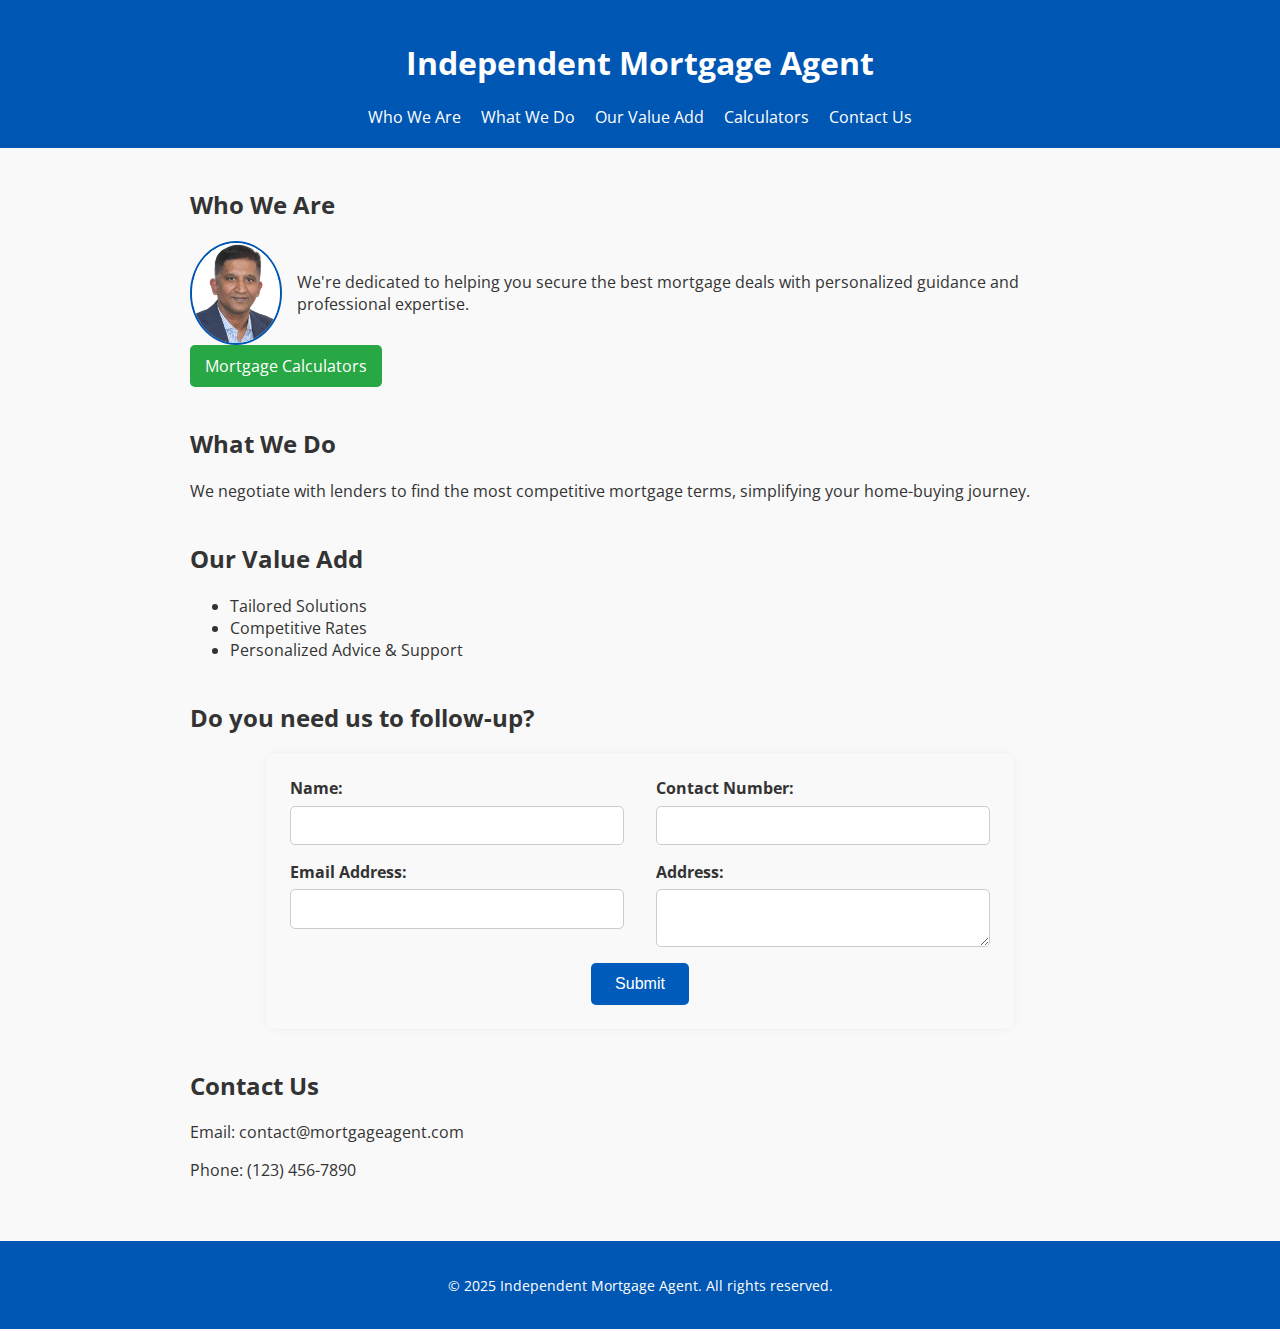
<file: index.html>
<!DOCTYPE html>
<html lang="en">
<head>
  <meta charset="UTF-8" />
  <meta name="viewport" content="width=device-width, initial-scale=1.0"/>
  <title>Independent Mortgage Agent</title>
  <link rel="stylesheet" href="styles.css" />
  <link href="https://fonts.googleapis.com/css2?family=Montserrat:wght@700&family=Open+Sans&display=swap" rel="stylesheet" />
  <meta name="description" content="Professional mortgage services with expert advice and competitive rates." />
</head>
<body>
  <header>
    <h1>Independent Mortgage Agent</h1>
    <nav>
      <a href="#who-we-are">Who We Are</a>
      <a href="#what-we-do">What We Do</a>
      <a href="#value-add">Our Value Add</a>
      <a href="calculators.html">Calculators</a>
      <a href="#contact-us">Contact Us</a>
    </nav>
  </header>

  <main>
    <section id="who-we-are">
      <h2>Who We Are</h2>
      <div class="profile-container">
        <img src="images/profile.jpg" alt="Mortgage Agent" class="profile-image" />
        <p>We're dedicated to helping you secure the best mortgage deals with personalized guidance and professional expertise.</p>
      </div>
      <a href="calculators.html" class="button">Mortgage Calculators</a>
    </section>

    <section id="what-we-do">
      <h2>What We Do</h2>
      <p>We negotiate with lenders to find the most competitive mortgage terms, simplifying your home-buying journey.</p>
    </section>

    <section id="value-add">
      <h2>Our Value Add</h2>
      <ul>
        <li>Tailored Solutions</li>
        <li>Competitive Rates</li>
        <li>Personalized Advice & Support</li>
      </ul>
    </section>

    <section id="follow-up">
      <h2>Do you need us to follow-up?</h2>
      <form action="http://127.0.0.1:5000/submit" method="POST" class="form-grid-2x2">
        <div class="form-group">
          <label for="name">Name:</label>
          <input type="text" id="name" name="name" required />
        </div>

        <div class="form-group">
          <label for="phone">Contact Number:</label>
          <input type="tel" id="phone" name="phone" required />
        </div>

        <div class="form-group">
          <label for="email">Email Address:</label>
          <input type="email" id="email" name="email" required />
        </div>

        <div class="form-group">
          <label for="address">Address:</label>
          <textarea id="address" name="address" rows="2" required></textarea>
        </div>

        <div class="form-submit">
          <button type="submit">Submit</button>
        </div>
      </form>
    </section>

    <section id="contact-us">
      <h2>Contact Us</h2>
      <p>Email: contact@mortgageagent.com</p>
      <p>Phone: (123) 456-7890</p>
    </section>
  </main>

  <footer>
    <p>© 2025 Independent Mortgage Agent. All rights reserved.</p>
  </footer>

  <!-- Start of Tawk.to Script -->
  <script type="text/javascript">
    var Tawk_API = Tawk_API || {}, Tawk_LoadStart = new Date();
    (function () {
      var s1 = document.createElement("script"),
        s0 = document.getElementsByTagName("script")[0];
      s1.async = true;
      s1.src = "https://embed.tawk.to/67fbd5248c84f5190eaa14ff/1ionrh5v8";
      s1.charset = "UTF-8";
      s1.setAttribute("crossorigin", "*");
      s0.parentNode.insertBefore(s1, s0);
    })();
  </script>
  <!-- End of Tawk.to Script -->
</body>
</html>
</file>
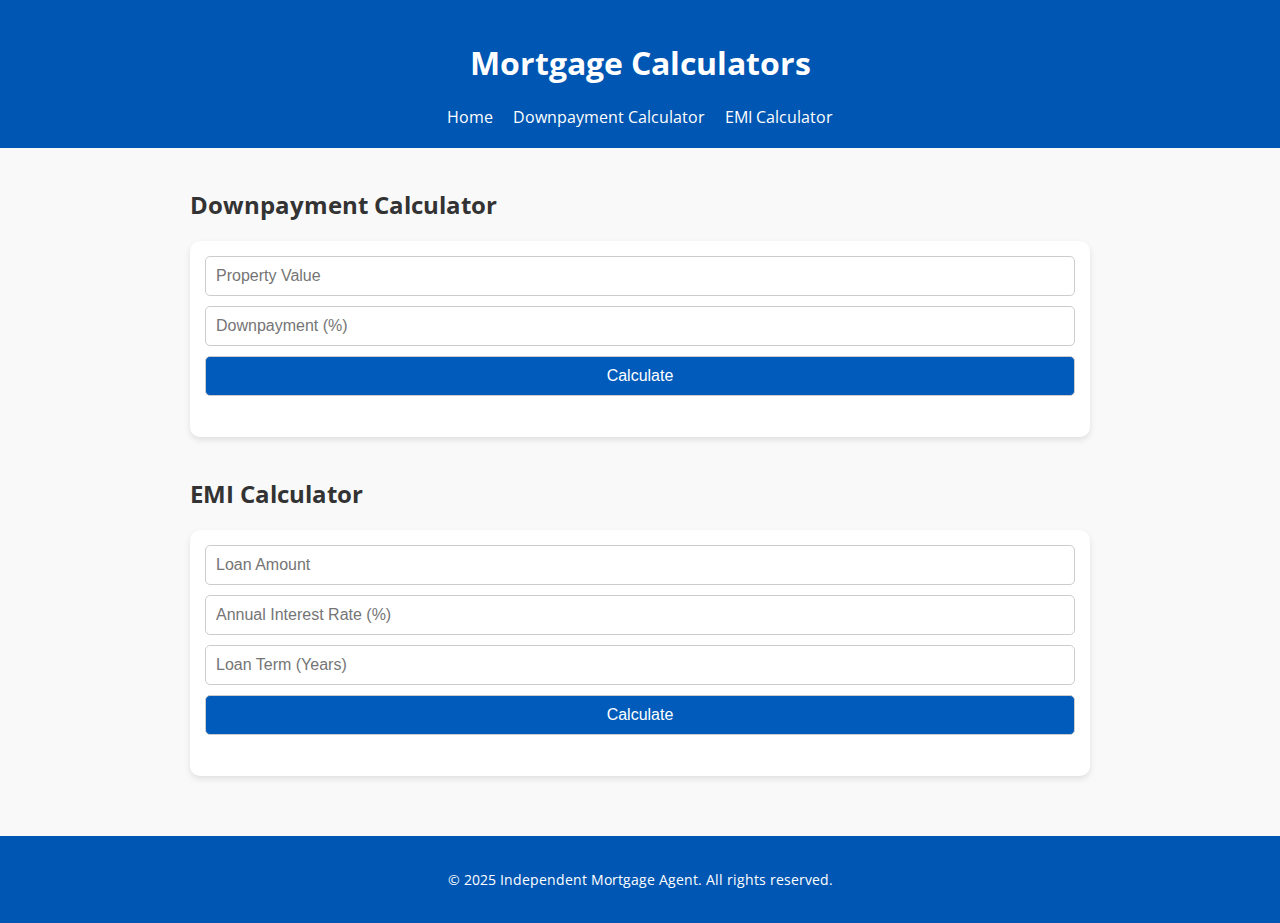
<file: calculators.html>
<!DOCTYPE html>
<html lang="en">
<head>
    <meta charset="UTF-8">
    <meta name="viewport" content="width=device-width, initial-scale=1.0">
    <title>Mortgage Calculators</title>
    <link rel="stylesheet" href="styles.css">
    <link href="https://fonts.googleapis.com/css2?family=Montserrat:wght@700&family=Open+Sans&display=swap" rel="stylesheet">
    <meta name="description" content="Use our mortgage calculators to estimate your downpayment and monthly EMI.">
</head>
<body>

<header>
    <h1>Mortgage Calculators</h1>
    <nav>
        <a href="index.html">Home</a>
        <a href="#downpayment-calculator">Downpayment Calculator</a>
        <a href="#emi-calculator">EMI Calculator</a>
    </nav>
</header>

<main>
    <section id="downpayment-calculator">
        <h2>Downpayment Calculator</h2>
        <div class="calculator">
            <input type="number" id="propertyValue" placeholder="Property Value">
            <input type="number" id="downpaymentPercentage" placeholder="Downpayment (%)">
            <button onclick="calculateDownpayment()">Calculate</button>
            <p id="downpaymentResult"></p>
        </div>
    </section>

    <section id="emi-calculator">
        <h2>EMI Calculator</h2>
        <div class="calculator">
            <input type="number" id="loanAmount" placeholder="Loan Amount">
            <input type="number" id="interestRate" placeholder="Annual Interest Rate (%)">
            <input type="number" id="loanTerm" placeholder="Loan Term (Years)">
            <button onclick="calculateEMI()">Calculate</button>
            <p id="emiResult"></p>
        </div>
    </section>
</main>

<footer>
    <p>© 2025 Independent Mortgage Agent. All rights reserved.</p>
</footer>

<script src="script.js"></script>

<!--Start of Tawk.to Script-->
<script type="text/javascript">
var Tawk_API=Tawk_API||{}, Tawk_LoadStart=new Date();
(function(){
var s1=document.createElement("script"),s0=document.getElementsByTagName("script")[0];
s1.async=true;
s1.src='https://embed.tawk.to/67fbd5248c84f5190eaa14ff/1ionrh5v8';
s1.charset='UTF-8';
s1.setAttribute('crossorigin','*');
s0.parentNode.insertBefore(s1,s0);
})();
</script>
<!--End of Tawk.to Script-->

</body>
</html>
</file>
<file: styles.css>
body {
  font-family: 'Open Sans', sans-serif;
  margin: 0;
  padding: 0;
  background-color: #f9f9f9;
  color: #333;
}

header, footer {
  background-color: #0056b3;
  color: #ffffff;
  padding: 20px;
  text-align: center;
  position: sticky;
  top: 0;
  z-index: 100;
}

main {
  max-width: 900px;
  margin: auto;
  padding: 20px;
}

nav a {
  color: white;
  margin: 0 8px;
  text-decoration: none;
}

nav a:hover {
  color: #ffdd57;
}

section {
  margin-bottom: 40px;
}

.profile-container {
  display: flex;
  align-items: center;
  gap: 15px;
}

.profile-image {
  width: 100px;
  height: 100px;
  border-radius: 50%;
  object-fit: cover;
  border: 2px solid #0056b3;
}

.button {
  display: inline-block;
  padding: 10px 15px;
  background-color: #28a745;
  color: white;
  text-decoration: none;
  border-radius: 5px;
  transition: background-color 0.3s;
}

.button:hover {
  background-color: #218838;
}

footer {
  font-size: 0.9rem;
}

.calculator {
  background-color: #fff;
  padding: 15px;
  border-radius: 10px;
  box-shadow: 0 3px 6px rgba(0, 0, 0, 0.1);
}

.calculator input, .calculator button {
  width: 100%;
  box-sizing: border-box;
  padding: 10px;
  margin-bottom: 10px;
  border-radius: 5px;
  border: 1px solid #ccc;
}

/* ✅ Two-column responsive form grid */
form.form-grid-2x2 {
  display: grid;
  grid-template-columns: 1fr 1fr;
  gap: 1rem 2rem;
  max-width: 700px;
  margin: 1rem auto;
  background: #f9f9f9;
  padding: 1.5rem;
  border-radius: 10px;
  box-shadow: 0 0 10px rgba(0, 0, 0, 0.05);
}

.form-group {
  display: flex;
  flex-direction: column;
}

label {
  font-weight: bold;
  margin-bottom: 0.4rem;
}

input, textarea {
  padding: 0.6rem;
  border: 1px solid #ccc;
  border-radius: 5px;
  font-size: 1rem;
  width: 100%;
  box-sizing: border-box;
}

.form-submit {
  grid-column: 1 / -1;
  text-align: center;
}

button {
  padding: 0.75rem 1.5rem;
  font-size: 1rem;
  background-color: #005bbb;
  color: white;
  border: none;
  border-radius: 5px;
  cursor: pointer;
}

button:hover {
  background-color: #004499;
}

@media (max-width: 768px) {
  .profile-container {
    flex-direction: column;
  }

  form.form-grid-2x2 {
    grid-template-columns: 1fr;
  }
}
</file>
